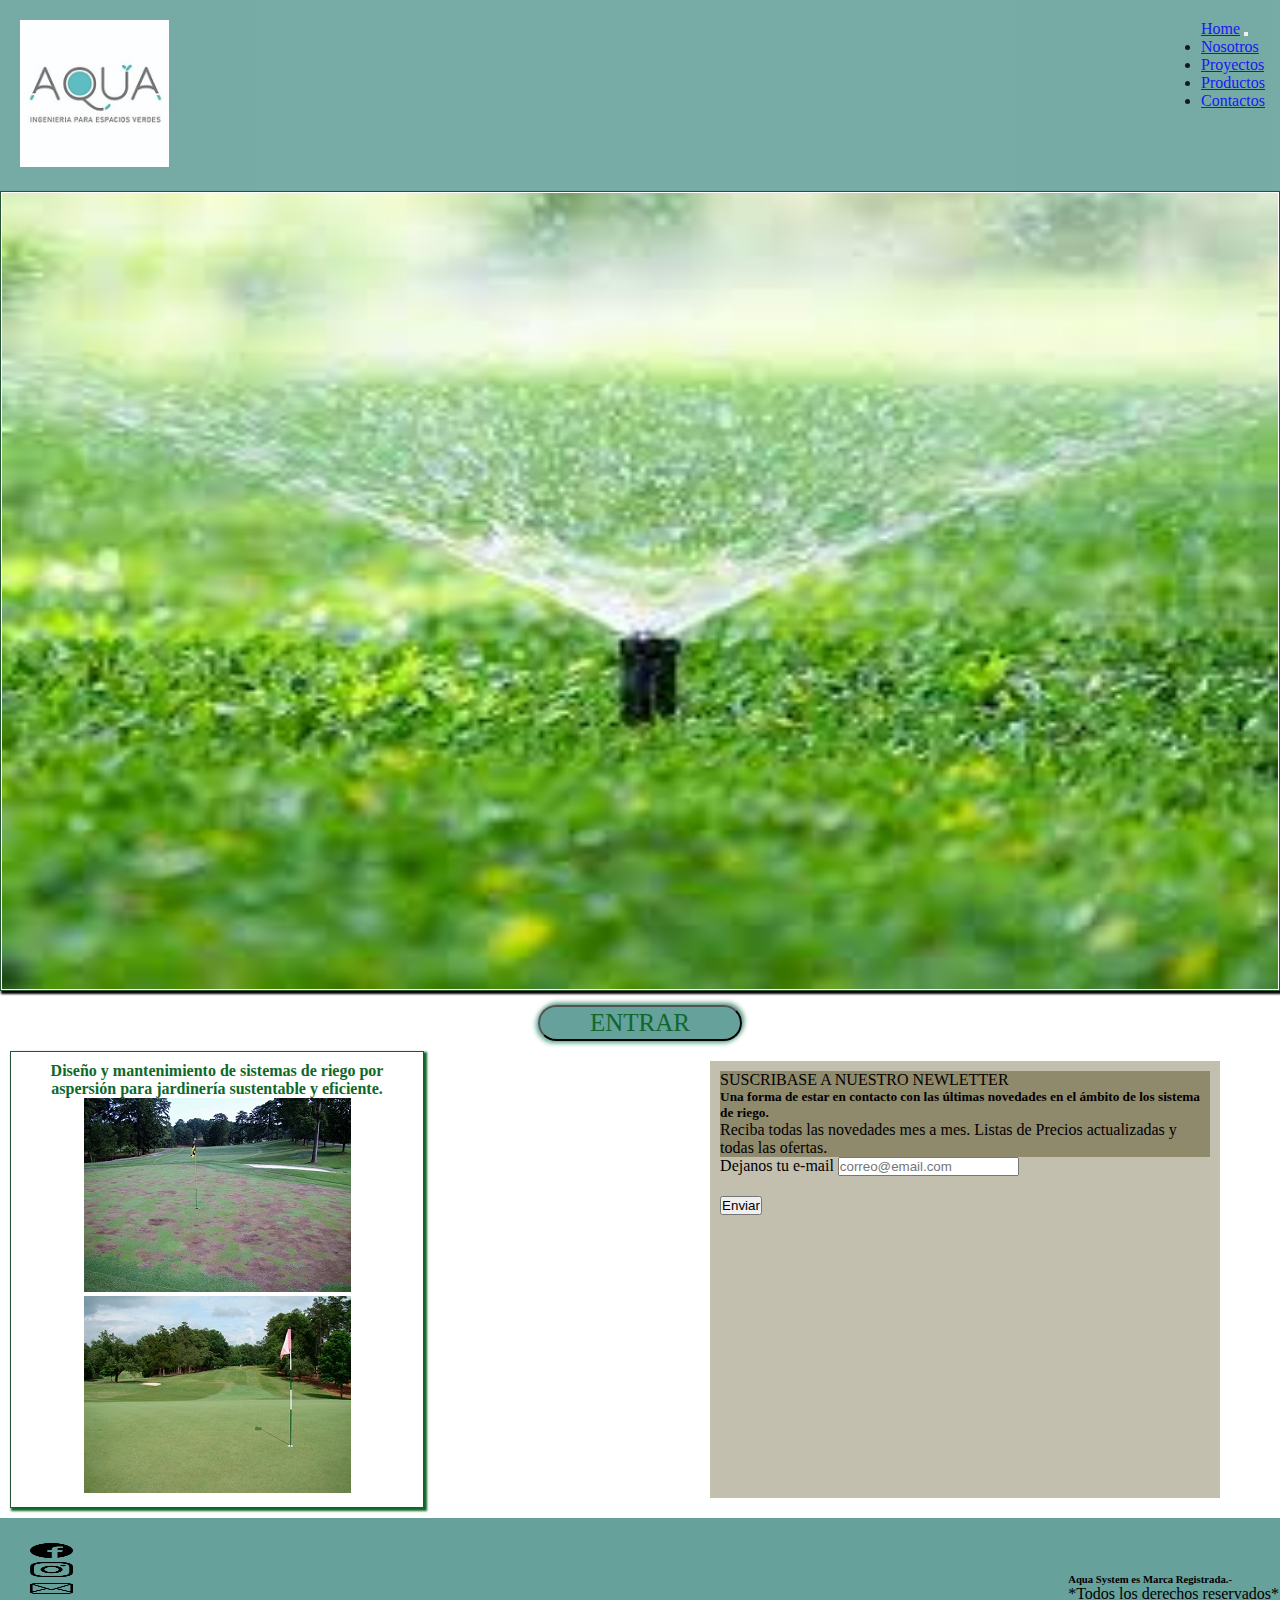
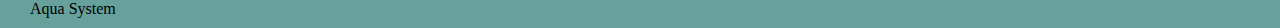
<file: index.html>
<!DOCTYPE html>
<html lang="en">

<head>
    <meta charset="UTF-8">
    <meta name="viewport" content="width=device-width, initial-scale=1.0">
    <meta name="keywords"
        content="Riego por aspersión, Sistemas de riego, Aspersores de jardín, Eficiencia de riego, Instalación de sistemas de aspersión, Ahorro de agua en jardinería, Programadores de riego, Diseño de sistemas de riego, Mantenimiento de sistemas de riego, Jardinería sustentable">
    <meta name="description" content="Soluciones de riego por Aspersión en Salta. Mantén tu jardín y conserva agua.">
    <meta name="autor" content="Juan Ignacio Bruno">
    <meta name="copyright" content="Aqua S.A">
    <title>Index | Aqua</title>
    <link href="https://cdn.jsdelivr.net/npm/bootstrap@5.3.1/dist/css/bootstrap.min.css" rel="stylesheet"
        integrity="sha384-4bw+/aepP/YC94hEpVNVgiZdgIC5+VKNBQNGCHeKRQN+PtmoHDEXuppvnDJzQIu9" crossorigin="anonymous">
    <link rel="shortcut favicon" href="/assets/logonuevo.jpg" logo>
    <link rel="stylesheet" href="./css/style.css">
</head>

<body>
    <header>
        <div class="logo">
            <img src="./assets/logonuevo.jpg" alt="logo">
        </div>
        <div>
            <nav class="navbar navbar-expand-lg bg-body-tertiary">
                <div class="container-fluid">
                    <a class="navbar-brand" href="index.html">Home</a>
                    <button class="navbar-toggler" type="button" data-bs-toggle="collapse" data-bs-target="#navbarNav"
                        aria-controls="navbarNav" aria-expanded="false" aria-label="Toggle navigation">
                        <span class="navbar-toggler-icon"></span>
                    </button>
                    <div class="collapse navbar-collapse" id="navbarNav">
                        <ul class="navbar-nav">
                            <li class="nav-item">
                                <a class="nav-link active" aria-current="page" href="pages/nosotros.html">Nosotros</a>
                            </li>
                            <li class="nav-item">
                                <a class="nav-link" href="pages/proyectos.html">Proyectos</a>
                            </li>
                            <li class="nav-item">
                                <a class="nav-link" href="pages/productos.html">Productos</a>
                            </li>
                            <li class="nav-item">
                                <a class="nav-link" href="pages/contactos.html">Contactos</a>
                            </li>
                        </ul>
                    </div>
                </div>
            </nav>
        </div>
    </header>

    <main>
        <section class="entrada">
            <div class="foto-entrada">
                <img src="assets/nueva.jpg" alt="riego">
                <div>
                    <button><a href="pages/nosotros.html">ENTRAR</a></button>
                </div>
            </div>
        </section>
        <div class="segunda-seccion">
            <div class="segunda-seccion1">
                <div>
                    <h4>Diseño y mantenimiento de <strong>sistemas de riego</strong> por aspersión para jardinería
                        sustentable y eficiente.</h4>
                </div>
                <div id="carouselSlidesOnly" class="carousel slide" data-bs-ride="carousel">
                    <div class="carousel-inner">
                        <div class="carousel-item active">
                            <img src="./assets/golf1.jpg" class="d-block w-100" alt="Slide 1">
                        </div>
                        <div class="carousel-item">
                            <img src="./assets/golf2.jpg" class="d-block w-100" alt="Slide 2">
                        </div>
                    </div>
                </div>
            </div>
            <div class="segunda-seccion2">
                <div class="card text-white">
                    <div class="card-header">SUSCRIBASE A NUESTRO NEWLETTER</div>
                    <div class="card-body">
                        <h5 class="card-title">Una forma de estar en contacto con las últimas novedades en el ámbito de
                            los sistema de riego. </h5>
                        <p class="card-text">Reciba todas las novedades mes a mes. Listas de Precios actualizadas y
                            todas las ofertas.</p>
                    </div>
                </div>
                <div class="newsletter">
                    <label for="formControlInput" class="form-label">Dejanos tu e-mail</label>
                    <input type="email" class="form-control" id="formControlInput" placeholder="correo@email.com">
                </div>
                <div class="boton">
                    <a href="./pages/error.html">
                        <button type="button" class="btn btn-primary">Enviar</button>
                    </a>
                </div>
            </div>
    </main>
    <footer>
        <div class="footer">
            <div class="img-de-footer">
                <img src="./assets/facebook.png" alt="face">
                <img src="./assets/instagram.png" alt="instagram">
                <img src="./assets/mensaje.png" alt="correo">
                <p>Aqua System</p>
            </div>
            <div class="derechos">
                <h6>Aqua System es Marca Registrada.-</h6>
                <p>*Todos los derechos reservados*</p>
            </div>
        </div>
    </footer>


    <script src="https://cdn.jsdelivr.net/npm/@popperjs/core@2.11.8/dist/umd/popper.min.js"
        integrity="sha384-I7E8VVD/ismYTF4hNIPjVp/Zjvgyol6VFvRkX/vR+Vc4jQkC+hVqc2pM8ODewa9r"
        crossorigin="anonymous"></script>
    <script src="https://cdn.jsdelivr.net/npm/bootstrap@5.3.1/dist/js/bootstrap.min.js"
        integrity="sha384-Rx+T1VzGupg4BHQYs2gCW9It+akI2MM/mndMCy36UVfodzcJcF0GGLxZIzObiEfa"
        crossorigin="anonymous"></script>

</body>

</html>
</file>
<file: css/style.css>
* {
  margin: 0;
  padding: 0;
  box-sizing: border-box; }

/* $letra-titulo:  */
header {
  background-color: rgba(73, 143, 137, 0.836);
  display: flex;
  justify-content: space-between; }
  header div img {
    width: 75%;
    margin: 20px;
    pad: 15px; }
  header nav {
    margin: 15px;
    align-content: end;
    margin-top: 20px; }

@media (max-width: 64rem) {
  .header div {
    width: 100%;
    height: auto; } }

/* DESDE ACA TODO BODY */
body {
  background-image: url(https://images.unsplash.com/photo-1566305977571-5666677c6e98?ixlib=rb-4.0.3&ixid=M3wxMjA3fDB8MHxwaG90by1wYWdlfHx8fGVufDB8fHx8fA%3D%3D&auto=format&fit=crop&w=645&q=80); }

/* DESDE ACA INDEX */
.entrada .foto-entrada img {
  width: 100%;
  height: 800px;
  padding: 1px;
  border: solid 1px #255534;
  box-shadow: 2px 2px 2px 1px; }

.entrada .foto-entrada div {
  text-align: center; }
  .entrada .foto-entrada div button {
    padding: 2px 50px;
    margin-top: 10px;
    border-radius: 50px;
    background: rgba(73, 143, 137, 0.836);
    box-shadow: 2px -2px 5px #4e917d, -2px 2px 5px #5ead95; }
    .entrada .foto-entrada div button a {
      font-family: cursive; }

.entrada a {
  text-decoration: none;
  font-size: 25px;
  color: #0e682a; }

.segunda-seccion {
  display: grid;
  grid-template-areas: repeat(4, 1fr);
  padding: 10px; }
  .segunda-seccion .segunda-seccion1 {
    grid-column: 1/3;
    width: 60%;
    padding: 10px;
    text-align: center;
    color: #0e682a;
    border: solid 1px #255534;
    box-shadow: 2px 2px 2px 1px; }

.segunda-seccion .segunda-seccion2 {
  grid-column: 3/4;
  background-color: rgba(136, 129, 97, 0.507);
  padding: 10px;
  margin: 10px;
  margin-right: 50px; }
  .segunda-seccion .segunda-seccion2 .card, .segunda-seccion .segunda-seccion2 .tarjetas .card2, .tarjetas .segunda-seccion .segunda-seccion2 .card2, .segunda-seccion .segunda-seccion2 .tarjetas .card3, .tarjetas .segunda-seccion .segunda-seccion2 .card3, .segunda-seccion .segunda-seccion2 .tarjetas .card4, .tarjetas .segunda-seccion .segunda-seccion2 .card4 {
    background-color: rgba(136, 129, 97, 0.856); }

.boton {
  padding-top: 20px; }

/* DESDE ACA NOSOTROS */
.nosotros {
  display: grid;
  grid-template-columns: 1fr 1fr; }
  .nosotros .texto-contenedor .texto-nosotros {
    font-size: 18px; }
  .nosotros .foto-nosotros img {
    grid-column: 1/2;
    padding: 15px;
    width: 90%;
    height: auto; }
  .nosotros .texto-contenedor {
    grid-column: 2/3;
    padding-right: 15px;
    margin-top: 20px; }
    .nosotros .texto-contenedor .otra-cosa {
      display: flex;
      justify-content: center;
      align-items: center; }
      .nosotros .texto-contenedor .otra-cosa .card-body .card-title {
        font-size: 18px; }

.texto-contenedor .texto-nosotros {
  padding-top: 15px;
  margin: 5px;
  color: #0e682a; }

.texto-contenedor .otra-cosa {
  display: flex;
  justify-content: space-around;
  margin-top: 20px;
  padding-top: 20px;
  gap: 10px;
  background-color: rgba(56, 145, 115, 0.281);
  padding-bottom: 10px; }

/* DESDE ACA PROYECTOS */
.inicio-proyectos {
  display: grid;
  grid-template-columns: 1fr 1fr 1fr;
  grid-template-rows: auto; }
  .inicio-proyectos .pasto {
    grid-column: 1/4;
    width: 100%;
    height: 20vh;
    background-image: url(https://images.unsplash.com/photo-1589496933738-f5c27bc146e3?ixlib=rb-4.0.3&ixid=M3wxMjA3fDB8MHxzZWFyY2h8Nnx8cGFzdG98ZW58MHx8MHx8fDA%3D&auto=format&fit=crop&w=500&q=60);
    background-repeat: repeat;
    text-align: center;
    align-content: center;
    color: #0e682a; }
    .inicio-proyectos .pasto div {
      background-image: url(https://images.unsplash.com/photo-1566305977571-5666677c6e98?ixlib=rb-4.0.3&ixid=M3wxMjA3fDB8MHxwaG90by1wYWdlfHx8fGVufDB8fHx8fA%3D%3D&auto=format&fit=crop&w=645&q=80);
      margin: 1px;
      margin-top: 20px;
      border-radius: 70%;
      padding: 10px; }
  .inicio-proyectos .proyectos1 {
    grid-column: 1/4; }
    .inicio-proyectos .proyectos1 div {
      display: flex;
      flex-direction: column;
      align-items: center;
      color: #505a53;
      padding-top: 15px; }
      .inicio-proyectos .proyectos1 div h2 {
        color: #255534; }
      .inicio-proyectos .proyectos1 div img {
        width: 50%;
        height: 40vh;
        margin: 10px;
        border: solid rgba(0, 0, 0, 0.322);
        box-shadow: 15px 15px 15px 0px; }
    .inicio-proyectos .proyectos1 .texto-proyectos {
      display: flex;
      align-items: center;
      justify-content: space-between;
      margin: 15px;
      padding: 15px;
      color: #0e682a; }
      .inicio-proyectos .proyectos1 .texto-proyectos p {
        font-size: 18px; }
    .inicio-proyectos .proyectos1 .sector-boton {
      justify-content: center;
      align-items: center;
      gap: 20px;
      padding: 20px;
      background-color: rgba(240, 248, 255, 0.514); }
      .inicio-proyectos .proyectos1 .sector-boton button {
        background-color: rgba(175, 179, 176, 0.39);
        font-size: 30px; }
        .inicio-proyectos .proyectos1 .sector-boton button a {
          color: #0e682a;
          text-decoration: none;
          border: solid rgba(0, 0, 0, 0.322); }
  .inicio-proyectos .proyectos2 {
    grid-column: 1/4;
    padding-block: 15px;
    justify-content: center;
    align-items: center; }
    .inicio-proyectos .proyectos2 h3 {
      display: flex;
      justify-content: center;
      color: #0e682a;
      padding: 15px; }
    .inicio-proyectos .proyectos2 .row {
      display: flex;
      margin: 15px; }
      .inicio-proyectos .proyectos2 .row .card, .inicio-proyectos .proyectos2 .row .tarjetas .card2, .tarjetas .inicio-proyectos .proyectos2 .row .card2, .inicio-proyectos .proyectos2 .row .tarjetas .card3, .tarjetas .inicio-proyectos .proyectos2 .row .card3, .inicio-proyectos .proyectos2 .row .tarjetas .card4, .tarjetas .inicio-proyectos .proyectos2 .row .card4 {
        border: solid 1px black;
        box-shadow: 15px 15px 15px 0px;
        width: 100%; }

/* DESDE ACA PRODUCTOS */
.productos {
  display: flex;
  padding: 20px; }
  .productos .productos1 {
    display: flex;
    min-height: 100vh;
    justify-content: center;
    align-items: center;
    margin: 0px auto;
    width: 80%;
    flex-direction: column;
    row-gap: 50px;
    color: #0e682a;
    text-align: center; }
    .productos .productos1 h2 {
      padding: 5px; }
    .productos .productos1 .cartelera {
      display: flex;
      width: 600px;
      height: 530px;
      justify-content: center;
      border: solid 1px #255534;
      box-shadow: 15px 15px 15px 0px; }
      .productos .productos1 .cartelera img {
        width: 0px;
        flex-grow: 1;
        object-fit: cover;
        opacity: 8;
        transition: 2s ease; }
    .productos .productos1 .cartelera img:hover {
      cursor: crosshair;
      width: 300px;
      opacity: 1;
      filter: contrast(120%); }

.tarjetas {
  display: flex;
  justify-content: center;
  margin: 10px;
  padding-block: 10px; }
  .tarjetas .card, .tarjetas .card2, .tarjetas .card3, .tarjetas .card4 {
    padding: 0.125rem;
    border: solid 0.0625rem #255534;
    margin: 0.3125rem;
    background-color: #cdcfcf;
    box-shadow: 5px 5px 5px 2px; }
  .tarjetas .card-body {
    padding: 15px; }

/* DESDE ACA CONTACTOS */
.contacto {
  display: grid;
  grid-template-columns: 1fr 1fr;
  width: 100%;
  align-self: center; }
  .contacto .img-contacto {
    grid-column: 1/2;
    display: grid;
    width: 100%;
    padding: 10px;
    justify-content: center;
    align-items: center; }
    .contacto .img-contacto img {
      border: solid 1px #255534;
      box-shadow: 2px 2px 2px 1px; }
    .contacto .img-contacto h3 {
      display: flex;
      justify-content: center;
      color: #0e682a; }
  .contacto .info-contacto {
    grid-column: 2/4;
    border: solid 1px #255534;
    box-shadow: 2px 2px 2px 1px;
    padding: 20px;
    margin: 20px;
    width: 80%; }
    .contacto .info-contacto button {
      margin-top: 50px;
      margin-left: 10px; }
    .contacto .info-contacto .form-floating {
      justify-content: center;
      align-items: center;
      padding: 10px; }

.ultimo-contacto {
  display: flex;
  width: 100%;
  height: 10vh;
  background-image: url(https://images.unsplash.com/photo-1589496933738-f5c27bc146e3?ixlib=rb-4.0.3&ixid=M3wxMjA3fDB8MHxzZWFyY2h8Nnx8cGFzdG98ZW58MHx8MHx8fDA%3D&auto=format&fit=crop&w=500&q=60);
  background-repeat: repeat; }

.footer {
  display: flex;
  justify-content: space-between;
  background-color: rgba(73, 143, 137, 0.836);
  box-sizing: border-box;
  align-items: center;
  align-content: center; }
  .footer .img-de-footer {
    margin-left: 20px;
    margin-top: 15px; }
    .footer .img-de-footer img {
      width: 5%;
      height: 15px; }

.footer .derechos {
  margin-right: 40px;
  justify-items: center;
  margin-top: 15px;
  flex-direction: column; }

/* hasta aca */
header {
  background-color: rgba(73, 143, 137, 0.836);
  opacity: 0.9;
  display: flex;
  justify-content: space-between; }
  header div img {
    width: 75%;
    margin: 20px;
    pad: 15px; }
  header nav {
    margin: 15px;
    align-content: end;
    margin-top: 20px; }

.error {
  position: relative;
  display: flex;
  justify-content: center; }
  .error .error404 {
    position: absolute;
    top: 10%;
    left: 50%;
    transform: translate(-50%, -50%);
    background-color: #685d3a;
    font-family: cursive;
    color: white;
    padding: 10px;
    border-radius: 5px; }
  .error .error405 {
    position: absolute;
    top: 35%;
    left: 50%;
    transform: translate(-50%, -50%);
    background-color: #685d3a;
    font-family: cursive;
    color: white;
    padding: 10px;
    border-radius: 5px; }
  .error .error6 {
    position: absolute;
    top: 50%;
    left: 50%;
    transform: translate(-50%, -50%);
    background-color: rgba(73, 143, 137, 0.836);
    font-family: cursive;
    color: white;
    padding: 10px;
    border-radius: 5px; }
  .error img {
    width: 100%;
    height: 800px;
    opacity: 0.5; }

@media (max-width: 64rem) {
  .header div {
    width: 100%;
    height: auto; } }

.error img {
  display: flex;
  justify-content: center; }

@media (max-width: 64rem) {
  /*  body {
        background-color: aquamarine;
    } */ }

@media (max-width: 48rem) {
  .segunda-seccion {
    display: flex;
    flex-direction: column; }
    .segunda-seccion .segunda-seccion1 {
      width: 85%;
      height: 40%;
      justify-content: center;
      color: #0e682a;
      border: solid 1px #255534;
      box-shadow: 2px 2px 2px 1px;
      margin-left: 30px; }
      .segunda-seccion .segunda-seccion1 h4 {
        font-size: 18px; }
  .segunda-seccion2 {
    background-color: rgba(136, 129, 97, 0.507);
    padding: 5px;
    margin: 15px; }
    .segunda-seccion2 .card, .segunda-seccion2 .tarjetas .card2, .tarjetas .segunda-seccion2 .card2, .segunda-seccion2 .tarjetas .card3, .tarjetas .segunda-seccion2 .card3, .segunda-seccion2 .tarjetas .card4, .tarjetas .segunda-seccion2 .card4 {
      background-color: rgba(136, 129, 97, 0.856); }
  /* HASTA ACA INDEX 768 */
  /* DESDE ACA NOSOTROS 768 */
  .nosotros {
    display: flex;
    flex-direction: column;
    margin-left: 30px; }
    .nosotros .texto-contenedor .texto-nosotros {
      font-size: 18px; }
  .foto-nosotros img {
    width: 70%;
    height: 100vh;
    /* display: none; */ }
  .foto-nosotros .otra-cosa {
    background-color: rgba(56, 145, 115, 0.048);
    /*   padding: 15px; */ }
    .foto-nosotros .otra-cosa .card-body {
      padding: 15px;
      margin: 10px; }
      .foto-nosotros .otra-cosa .card-body h5 {
        font-size: 1px; }
  /* HASTA ACA NOSOTROS 768 */
  /* DESDE ACA PROYECTOS 768 */
  .inicio-proyectos .pasto {
    grid-column: 1/4;
    width: 100%;
    height: 20vh;
    background-image: url(https://images.unsplash.com/photo-1589496933738-f5c27bc146e3?ixlib=rb-4.0.3&ixid=M3wxMjA3fDB8MHxzZWFyY2h8Nnx8cGFzdG98ZW58MHx8MHx8fDA%3D&auto=format&fit=crop&w=500&q=60);
    background-repeat: repeat;
    text-align: center;
    align-content: center;
    padding: 5px;
    color: #0e682a; }
    .inicio-proyectos .pasto div {
      margin-top: 20px; }
      .inicio-proyectos .pasto div h1 {
        font-size: 20px;
        margin-top: 5px; }
  .inicio-proyectos .proyectos1 .sector-boton h4 {
    text-align: center;
    color: #0e682a; }
  /* HASTA ACA PROYECTOS 768 */
  /* DESDE ACA PRODUCTOS 768 */
  .productos .productos1 .cartelera {
    box-shadow: 5px 5px 5px 0px; }
  .tarjetas .card-body {
    background-color: #cdcfcf;
    padding: 15px; }
    .tarjetas .card-body .parrafo {
      display: none; }
  /* HASTA ACA PRODUCTOS 768 */
  /* DESDE ACA CONTACTOS 768 */
  .contacto {
    display: flex;
    flex-direction: column;
    align-items: center; }
  /* HASTA ACA CONTACTOS 768 */ }

@media (max-width: 39.375rem) {
  /* DESDE ACA INDEX 630 */
  .logo img {
    width: 55%; }
  .segunda-seccion .segunda-seccion1 {
    display: none; }
  /* HASTA ACA INDEX 630 */
  /* DESDE ACA NOSOTROS 630 */
  .nosotros h5 {
    display: none; }
  .nosotros .foto-nosotros {
    width: 90%;
    margin: 15px; }
  .nosotros .foto-nosotros {
    display: flex;
    justify-content: center; }
    .nosotros .foto-nosotros img {
      width: 90%;
      height: 100vh;
      padding: 5px;
      height: auto; }
  .nosotros .texto-contenedor .otra-cosa {
    margin-block: 10px; }
    .nosotros .texto-contenedor .otra-cosa .card-body {
      align-self: center; }
      .nosotros .texto-contenedor .otra-cosa .card-body .card-title {
        font-size: 10px; }
  .texto-contenedor .otra-cosa {
    display: flex;
    flex-direction: column;
    box-shadow: 5px 5px 5px 0px; }
  /* HASTA ACA NOSOTROS 630 */
  /* DESDE ACA PROYECTOS 630 */
  .inicio-proyectos .pasto {
    padding: 10px; }
    .inicio-proyectos .pasto div {
      margin: 10px;
      border-radius: 30%;
      padding: 10px; }
      .inicio-proyectos .pasto div h2 {
        font-size: 18px; }
  /* HASTA ACA PROYECTOS 630 */
  /* DESDE ACA PRODUCTOS 630 */
  .productos .productos1 {
    margin-top: 1px;
    row-gap: 20px; }
    .productos .productos1 h2 {
      font-size: 24px;
      padding: 1px; }
    .productos .productos1 .cartelera {
      display: none; }
      .productos .productos1 .cartelera img {
        width: 0px;
        flex-grow: 1;
        object-fit: cover;
        opacity: 8;
        transition: 2s ease; }
  .tarjetas .card, .tarjetas .card2, .tarjetas .card3, .tarjetas .card4 {
    width: 50%;
    height: 50%; }
  .tarjetas .card4 {
    display: none; }
  .tarjetas .card-body {
    margin: 2px; }
    .tarjetas .card-body button {
      width: 90%; }
    .tarjetas .card-body .parrafo {
      display: none; }
    .tarjetas .card-body p {
      font-size: 12px; }
  /* HASTA ACA PRODUCTOS 630 */
  /* DESDE ACA CONTACTOS 630 */
  .contacto .img-contacto img {
    width: 80%;
    height: 90%; }
  .contacto .img-contacto h3 {
    display: flex;
    justify-content: center;
    color: #0e682a; }
  /* HASTA ACA CONTACTOS 630 */
  /* ACA ESTA EL FOOTER DE 630 */
  .footer {
    display: grid;
    grid-template-columns: 1fr 1fr;
    background-color: rgba(73, 143, 137, 0.836); }
    .footer .img-de-footer {
      padding: 10px;
      grid-column: 1/2;
      margin-left: 5px;
      gap: 6px;
      margin-top: 1px;
      display: flex;
      justify-self: flex-start;
      align-content: center; }
      .footer .img-de-footer p {
        display: none; }
      .footer .img-de-footer img {
        width: 5%;
        height: 15px; }
    .footer .derechos {
      grid-column: 2/4;
      margin-right: 1px;
      margin-top: 1px;
      display: flex;
      justify-self: flex-end;
      align-content: end; }
      .footer .derechos h6 {
        margin-top: 1px; }
      .footer .derechos p {
        display: none; } }

@media (max-width: 20rem) {
  /* DESDE ACA INDEX 320 */
  .logo img {
    width: 60%; }
  .segunda-seccion .segunda-seccion1 {
    display: none; }
  /* HASTA ACA INDEX 320 */
  /* DESDE ACA NOSOTROS 320 */
  .nosotros h5 {
    display: none; }
  .nosotros .foto-nosotros {
    width: 90%;
    margin: 15px; }
  .nosotros .foto-nosotros {
    display: flex;
    justify-content: center; }
    .nosotros .foto-nosotros img {
      width: 300px;
      height: 60vh; }
  .nosotros .texto-contenedor .otra-cosa {
    margin-block: 10px; }
    .nosotros .texto-contenedor .otra-cosa .card-body .card-title {
      font-size: 10px; }
  .texto-contenedor .otra-cosa {
    display: flex;
    flex-direction: column;
    box-shadow: 5px 5px 5px 0px; }
  /* HASTA ACA NOSOTROS 320 */
  /* DESDE ACA PROYECTOS 320 */
  .inicio-proyectos .pasto {
    padding: 1px; }
    .inicio-proyectos .pasto div {
      margin: 10px;
      border-radius: 30%;
      padding: 10px; }
  /* HASTA ACA PROYECTOS 320 */
  /* DESDE ACA PRODUCTOS 320 */
  .productos .productos1 h2 {
    padding: 5px; }
  .productos .productos1 .cartelera {
    display: none; }
    .productos .productos1 .cartelera img {
      width: 0px;
      flex-grow: 1;
      object-fit: cover;
      opacity: 8;
      transition: 2s ease; }
  .tarjetas .div .card-body {
    margin: 2px; }
    .tarjetas .div .card-body button {
      width: 90%; }
    .tarjetas .div .card-body .parrafo {
      display: none; }
    .tarjetas .div .card-body p {
      font-size: 12px; }
  .card, .tarjetas .card2, .tarjetas .card3, .tarjetas .card4 {
    width: 50%;
    height: 50%; }
  .card4 {
    display: none; }
  .card2 {
    display: none; } }

/* HASTA ACA PRODUCTOS 320 */
/* DESDE ACA CONTACTOS 320 */
.contacto .img-contacto img {
  width: 80%;
  height: 90%; }

.contacto .img-contacto h3 {
  display: flex;
  justify-content: center;
  color: #0e682a; }

/* HASTA ACA CONTACTOS 320 */
/* ACA ESTA EL FOOTER DE 320 */
.footer .img-de-footer {
  padding: 10px;
  gap: 5px;
  margin-top: 15px;
  flex-direction: row; }
  .footer .img-de-footer img {
    width: 50%;
    height: 15px; }

.footer .derechos {
  margin-right: 1px;
  display: flex;
  justify-self: end;
  align-content: center; }
  .footer .derechos h6 {
    align-content: center;
    margin-top: 15px; }
</file>
